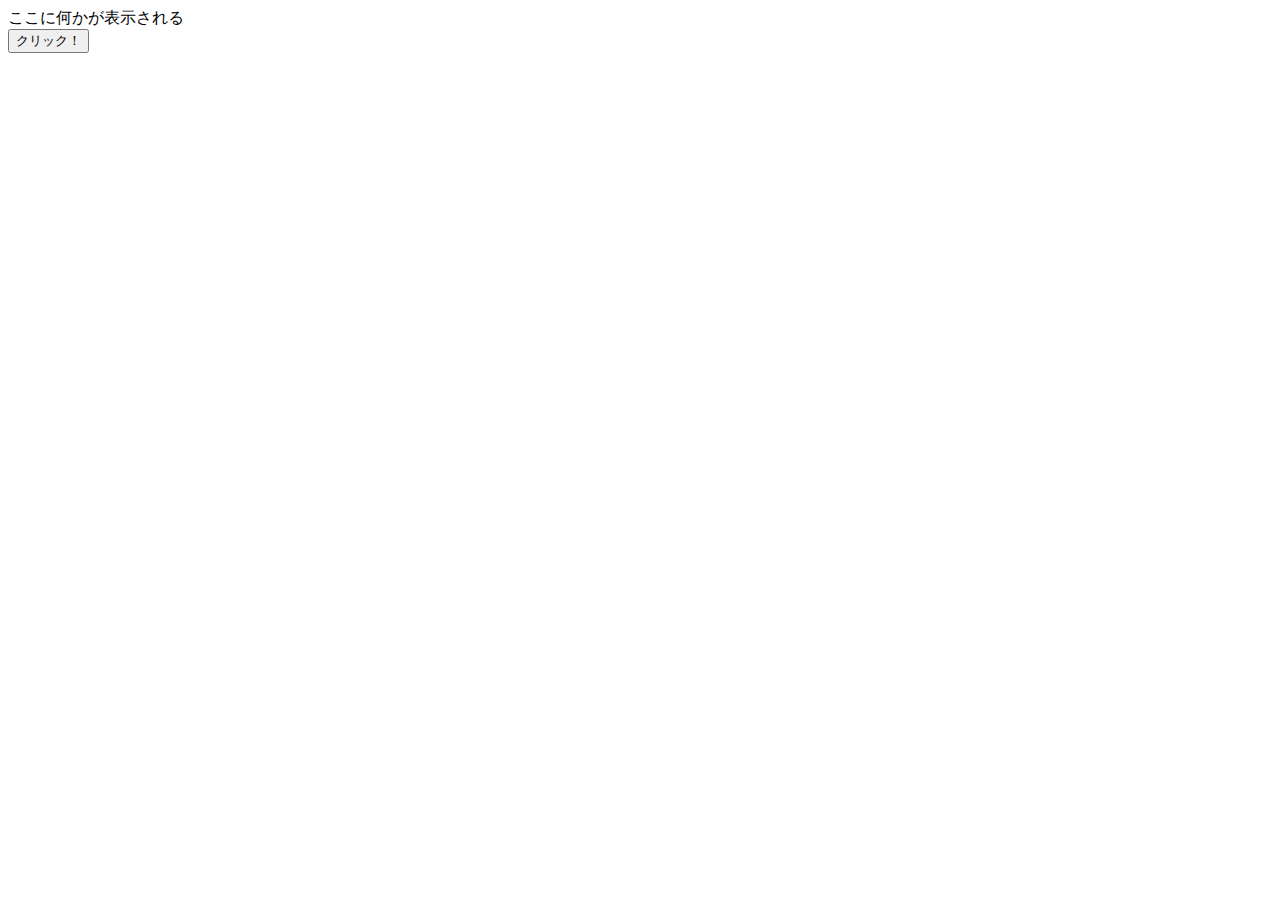
<file: sample/index.html>
<!DOCTYPE html>
<html lang="ja">
  <head>
    <meta charset="UTF-8" />
    <meta name="viewport" content="width=device-width, initial-scale=1.0" />
    <meta http-equiv="X-UA-Compatible" content="ie=edge" />
    <title>JSSample</title>
  </head>
  <body>
    <div id="display">ここに何かが表示される</div>
    <button id="button">クリック！</button>

    <script>
      const display = document.getElementById("display")
      const button = document.getElementById("button")
      let count = 0

      button.onclick = function () {
        count += 1
        display.textContent = count
      }
    </script>
  </body>
</html>
</file>
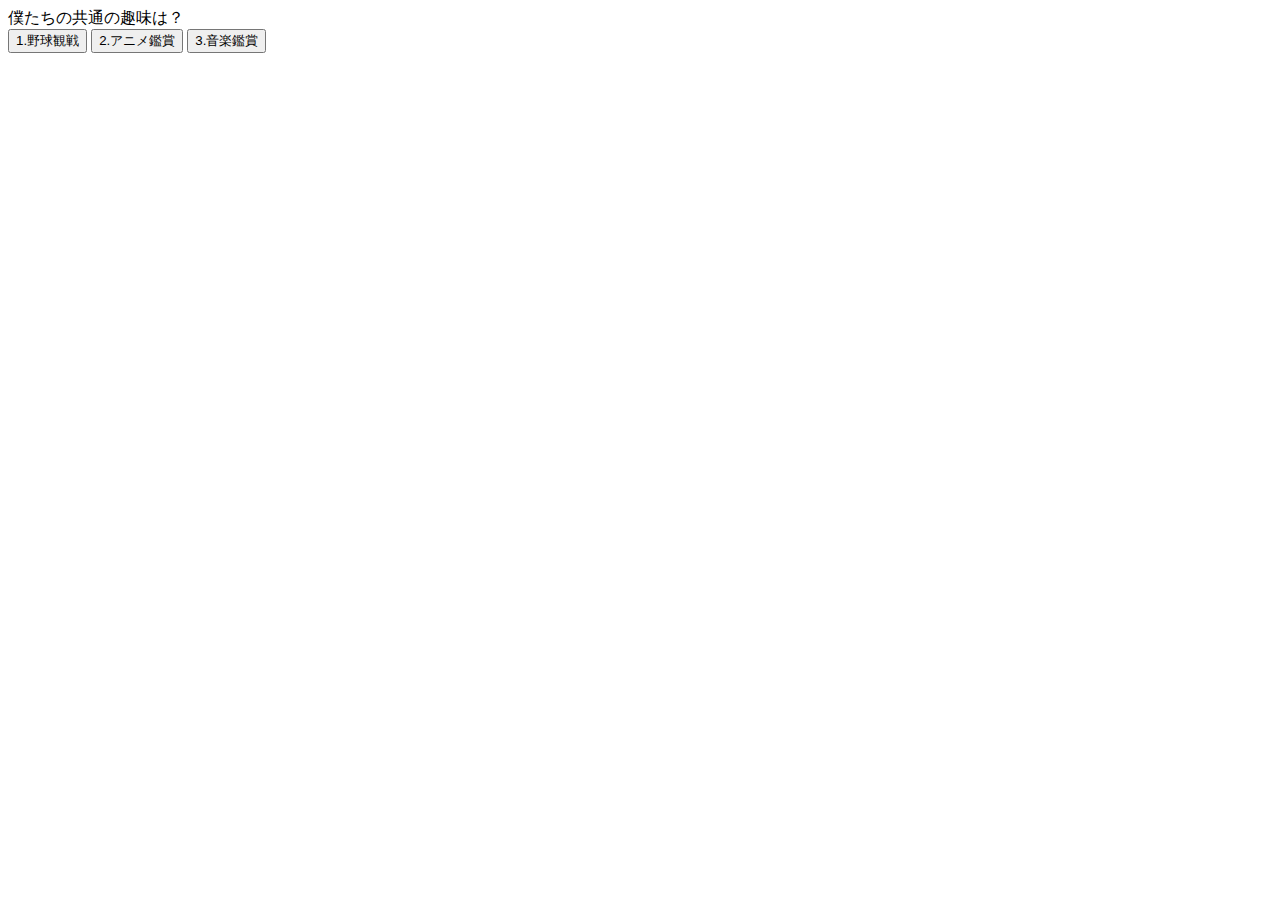
<file: 01_テキスト/00_JavaScriptで遊んでみよう/index.html>
<!DOCTYPE html>
<html lang="ja">
  <head>
    <meta charset="UTF-8" />
    <meta http-equiv="X-UA-Compatible" content="IE=edge" />
    <meta name="viewport" content="width=device-width, initial-scale=1.0" />
    <title>クイズアプリを作ってみよう</title>
  </head>
  <body>
    <div id="display">僕たちの共通の趣味は？</div>
    <button id="button-1">1.野球観戦</button>
    <button id="button-2">2.アニメ鑑賞</button>
    <button id="button-3">3.音楽鑑賞</button>
    <script>
      // カウンターアプリに発展させてみましょう

      const display = document.getElementById("display")
      const button1 = document.getElementById("button-1")
      const button2 = document.getElementById("button-2")
      const button3 = document.getElementById("button-3")
      button3.onclick = function () {
        display.textContent = "正解！"
      }
      button1.onclick = function () {
        display.textContent = "不正解"
      }
      button2.onclick = function () {
        display.textContent = "不正解"
      }
    </script>
  </body>
</html>
</file>
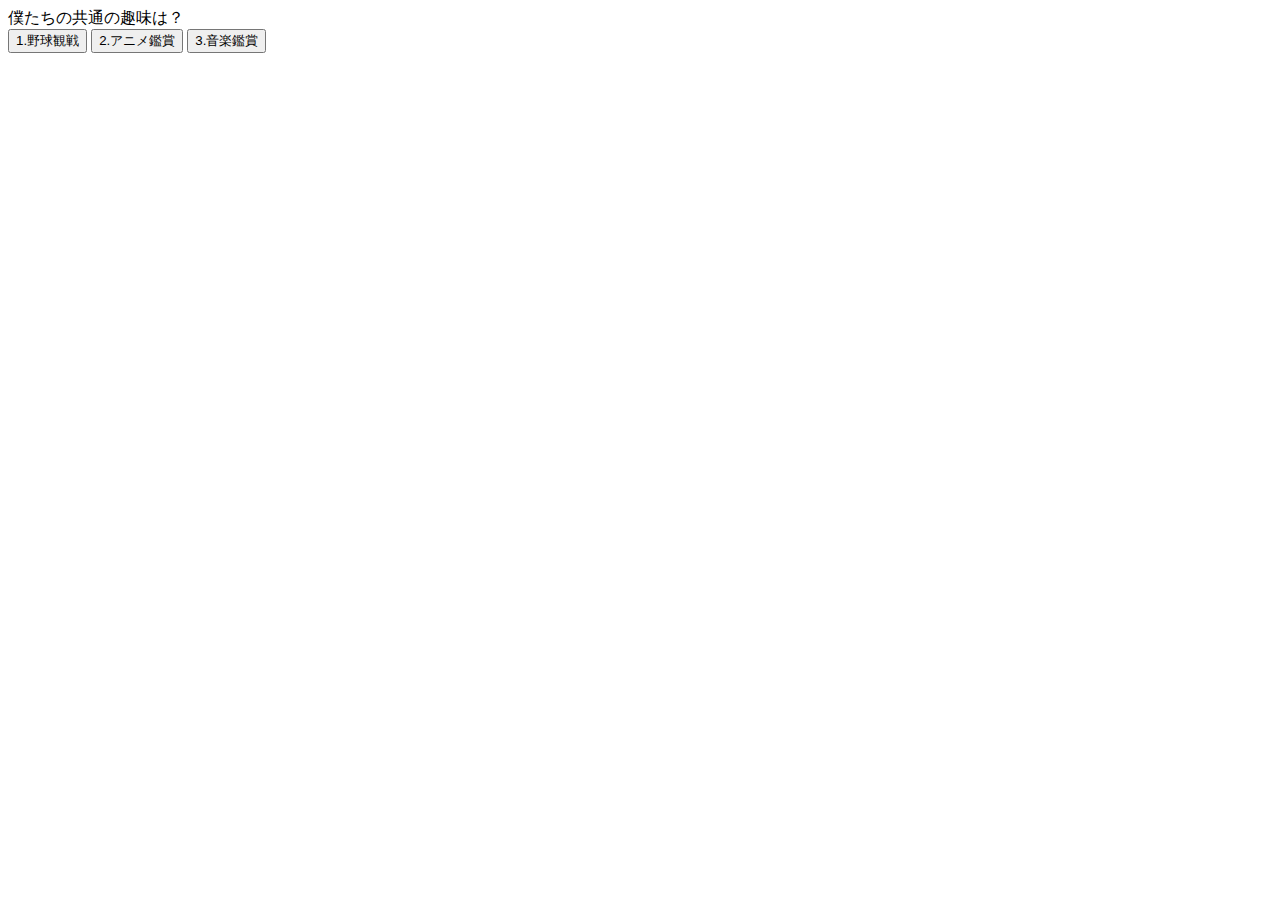
<file: 04_ゼミ/week1/index.html>
<!DOCTYPE html>
<html lang="ja">
  <head>
    <meta charset="UTF-8" />
    <meta http-equiv="X-UA-Compatible" content="IE=edge" />
    <meta name="viewport" content="width=device-width, initial-scale=1.0" />
    <title>クイズアプリを作ってみよう</title>
  </head>
  <body>
    <div id="display">僕たちの共通の趣味は？</div>
    <button id="button-1">1.野球観戦</button>
    <button id="button-2">2.アニメ鑑賞</button>
    <button id="button-3">3.音楽鑑賞</button>
    <script>
      // カウンターアプリに発展させてみましょう

      const display = document.getElementById("display")
      const button1 = document.getElementById("button-1")
      const button2 = document.getElementById("button-2")
      const button3 = document.getElementById("button-3")
      button3.onclick = function () {
        display.textContent = "正解！"
      }
      button1.onclick = function () {
        display.textContent = "不正解"
      }
      button2.onclick = function () {
        display.textContent = "不正解"
      }
      const character = {
        name: "Hikaru Utada",
        hobbies: ["reading books", "reading mangas", "Using PC"],
        mother: {
          name: "Keiko Fuji",
          age: "dead",
        },
      }

      const multipy = function (a, b) {
        return a * b
      }
      console.log(multipy(3, 3))

      for (let i = 0; i < 5; i++) {
        console.log(i)
      }

      const even = function () {
        for (let i = 2; i <= 10; i += 2) {
          console.log(i)
        }
      }
      even()

      if () console.log("こんにちは")
    </script>
  </body>
</html>
</file>
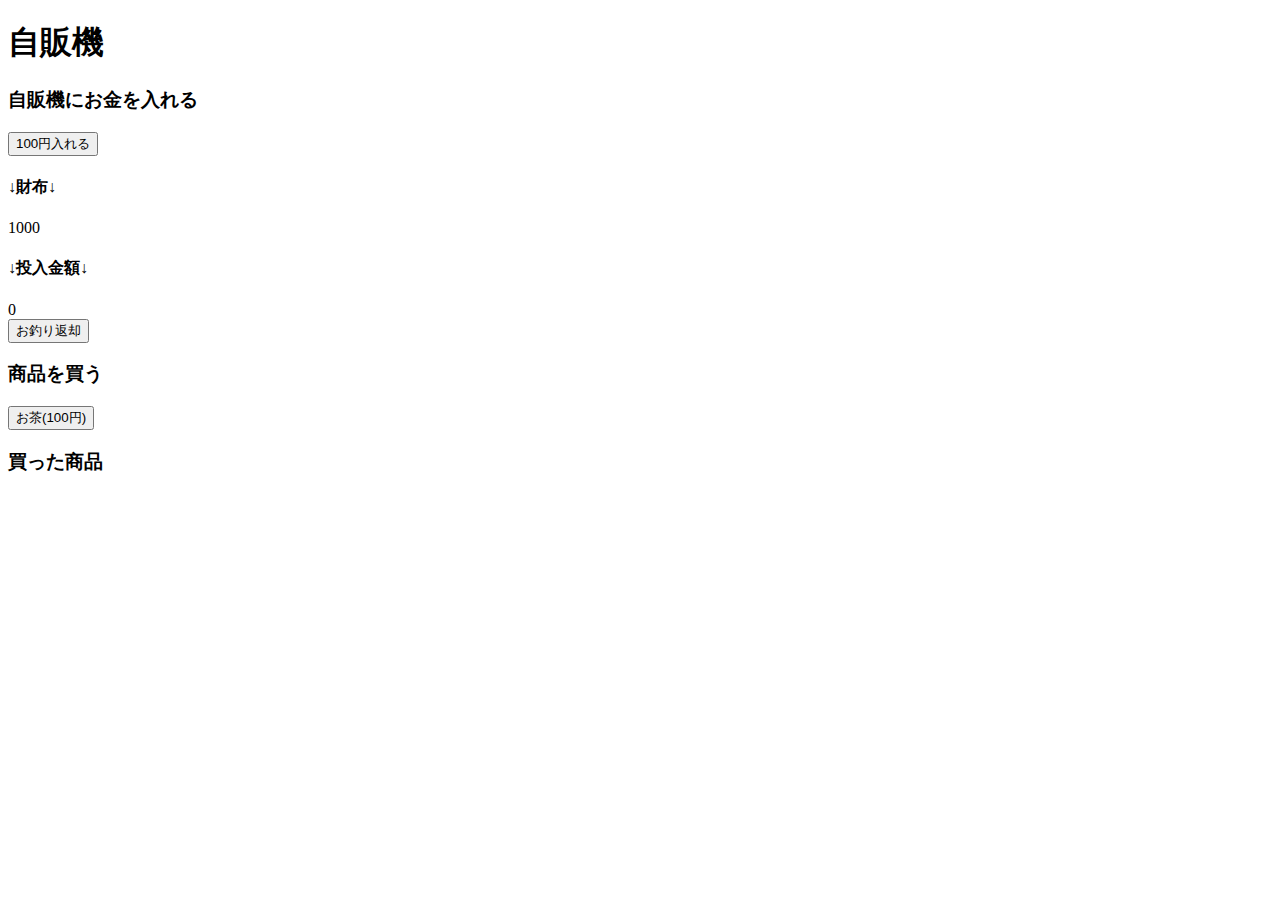
<file: 04_ゼミ/week2/index.html>
<!DOCTYPE html>
<html lang="ja">
  <head>
    <meta charset="UTF-8" />
    <meta http-equiv="X-UA-Compatible" content="IE=edge" />
    <meta name="viewport" content="width=device-width, initial-scale=1.0" />
    <title>自販機</title>
  </head>
  <body>
    <h1>自販機</h1>
    <section>
      <h3>自販機にお金を入れる</h3>
      <button id="add-button-100">100円入れる</button>
      <h4>↓財布↓</h4>
      <div id="display-saifu">1000</div>
      <h4>↓投入金額↓</h4>
      <div id="display-jihanki-money">0</div>
      <button id="back-button">お釣り返却</button>
    </section>
    <section>
      <h3>商品を買う</h3>
      <button id="buy-button-tea">お茶(100円)</button>
    </section>
    <section>
      <h3>買った商品</h3>
      <div id="display-items"></div>
    </section>
    <script>
      // HTML要素を取得する
      const buyButtonTea = document.getElementById("buy-button-tea")
      const displayItems = document.getElementById("display-items")

      buyButtonTea.onclick = function () {
        if (jihankiMoney >= 100) {
          displayItems.textContent = displayItems.textContent + "🍵"
          jihankiMoney -= 100
          displayJihankiMoney.textContent = jihankiMoney
        }
      }

      let saifu = 1000
      let jihankiMoney = 0

      const addButton100 = document.getElementById("add-button-100")
      const displaySaifu = document.getElementById("display-saifu")
      const displayJihankiMoney = document.getElementById(
        "display-jihanki-money",
      )
      addButton100.onclick = function () {
        if (saifu >= 100) {
          saifu = saifu - 100
          jihankiMoney += 100
          displaySaifu.textContent = saifu
          displayJihankiMoney.textContent = jihankiMoney
        }
      }

      const backButton = document.getElementById("back-button")
      backButton.onclick = function () {
        saifu = saifu + jihankiMoney
        jihankiMoney = 0
        displaySaifu.textContent = saifu
        displayJihankiMoney.textContent = jihankiMoney
      }
      // buyButtonTea を押した時の処理
    </script>
  </body>
</html>
</file>
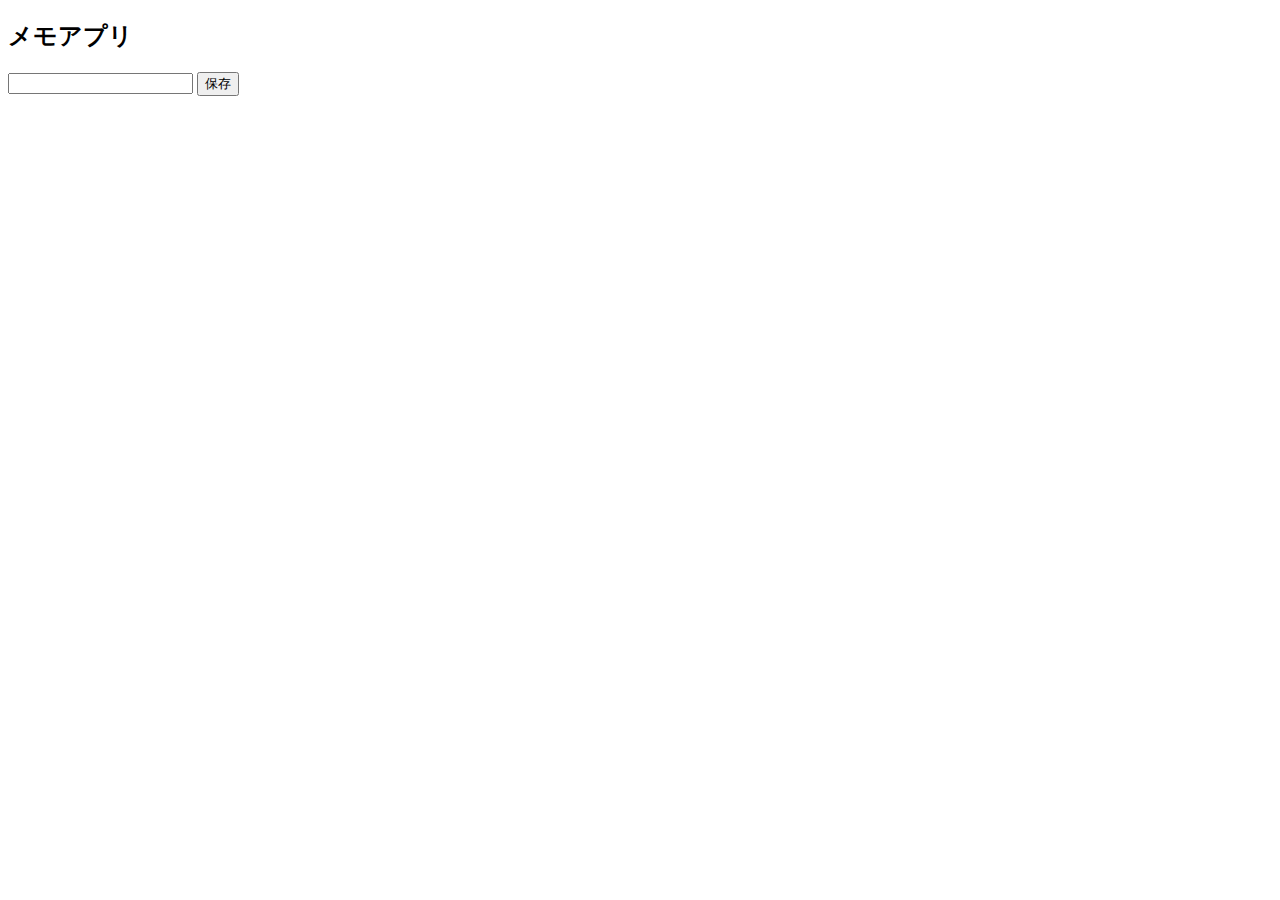
<file: 04_ゼミ/week3/index.html>
<!DOCTYPE html>
<html lang="ja">
  <head>
    <meta charset="UTF-8" />
    <meta http-equiv="X-UA-Compatible" content="IE=edge" />
    <meta name="viewport" content="width=device-width, initial-scale=1.0" />
    <title>メモアプリ</title>
  </head>
  <body>
    <h2>メモアプリ</h2>
    <input type="text" id="memo-input" />
    <button id="add-button">保存</button>
    <div id="memo-container"></div>
    <script>
      const memoInput = document.getElementById("memo-input")
      const addButton = document.getElementById("add-button")
      const memoContainer = document.getElementById("memo-container")

      let memos = []

      if (localStorage.memos) {
        // ローカルストレージのmemosキーからJSONを読み込む。
        const memosJson = localStorage.memos
        // JSON.parseで配列にして、memosを更新する。
        memos = JSON.parse(memosJson)

        // ページ読み込み時に、配列の内容をブラウザに反映する。
        for (let i = 0; i < memos.length; i++) {
          const div = document.createElement("div")
          div.textContent = memos[i]
          memoContainer.append(div)
        }
      }

      addButton.onclick = function () {
        // 取得した内容をDOMに反映する
        // 1. div をJavaScriptで新しく作る
        memos.push(memoInput.value)
        localStorage.memos = JSON.stringify(memos)
        memoContainer.textContent = "" //
        for (let i = 0; i < memos.length; i++) {
          const div = document.createElement("div")
          //メモをdomに反映している部分
          // 2. 作成したdivのtextContentにinputに入力した内容を入れる
          div.textContent = memos[i]
          // 3. 作成したdivを<div id="memo-container"></div>の子要素に追加する
          memoContainer.append(div)
        }
      }
    </script>
  </body>
</html>
</file>
